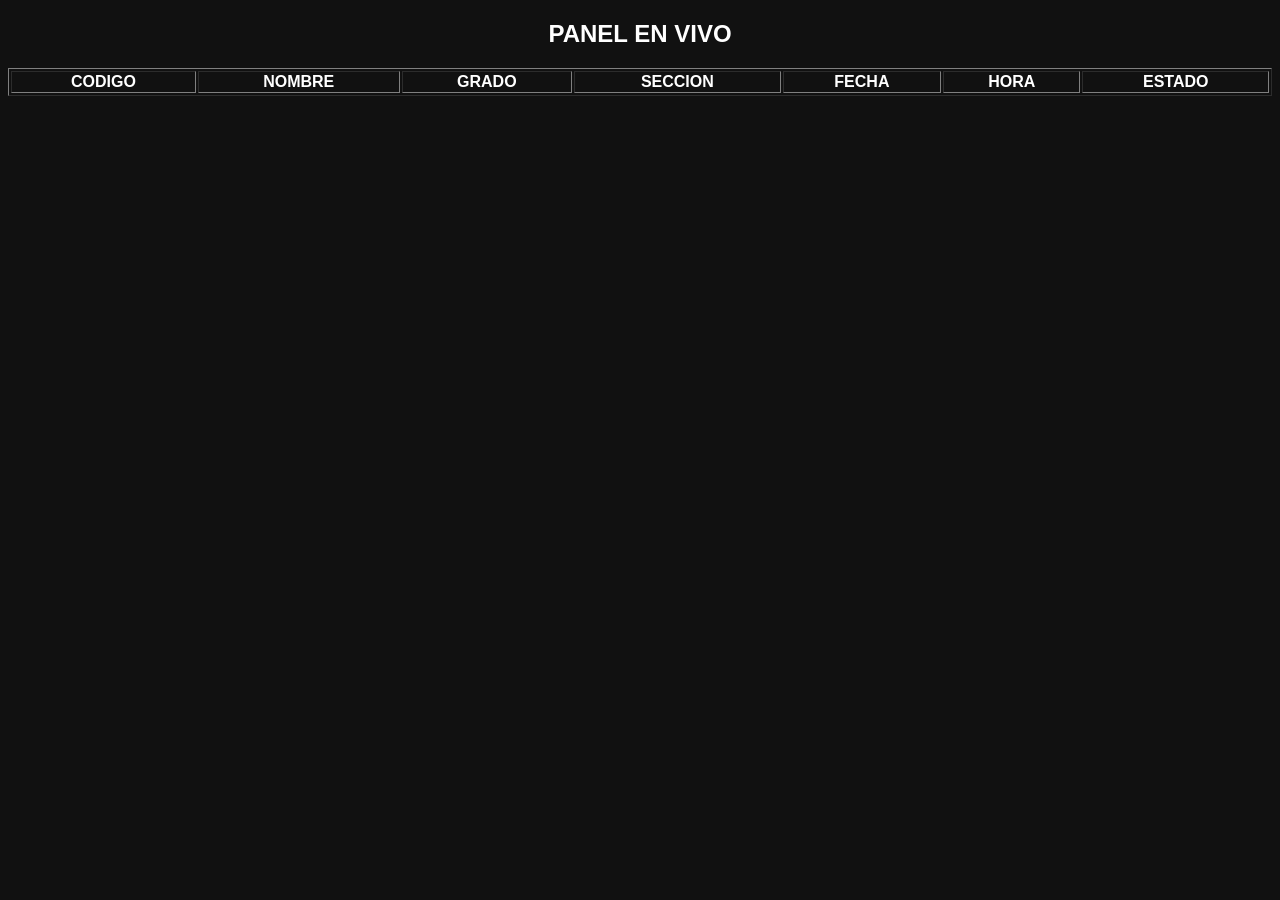
<file: panel.html>
<!DOCTYPE html>
<html>

<head>

<meta charset="UTF-8">

<meta name="viewport"
content="width=device-width, initial-scale=1.0">

<title>PANEL</title>

</head>

<body
style="
background:#111;
color:white;
text-align:center;
font-family:Arial;
">

<h2>PANEL EN VIVO</h2>

<table
border="1"
width="100%">

<thead>

<tr>

<th>CODIGO</th>
<th>NOMBRE</th>
<th>GRADO</th>
<th>SECCION</th>
<th>FECHA</th>
<th>HORA</th>
<th>ESTADO</th>

</tr>

</thead>

<tbody id="tabla"></tbody>

</table>

<script src="panel.js"></script>

</body>
</html>
</file>
